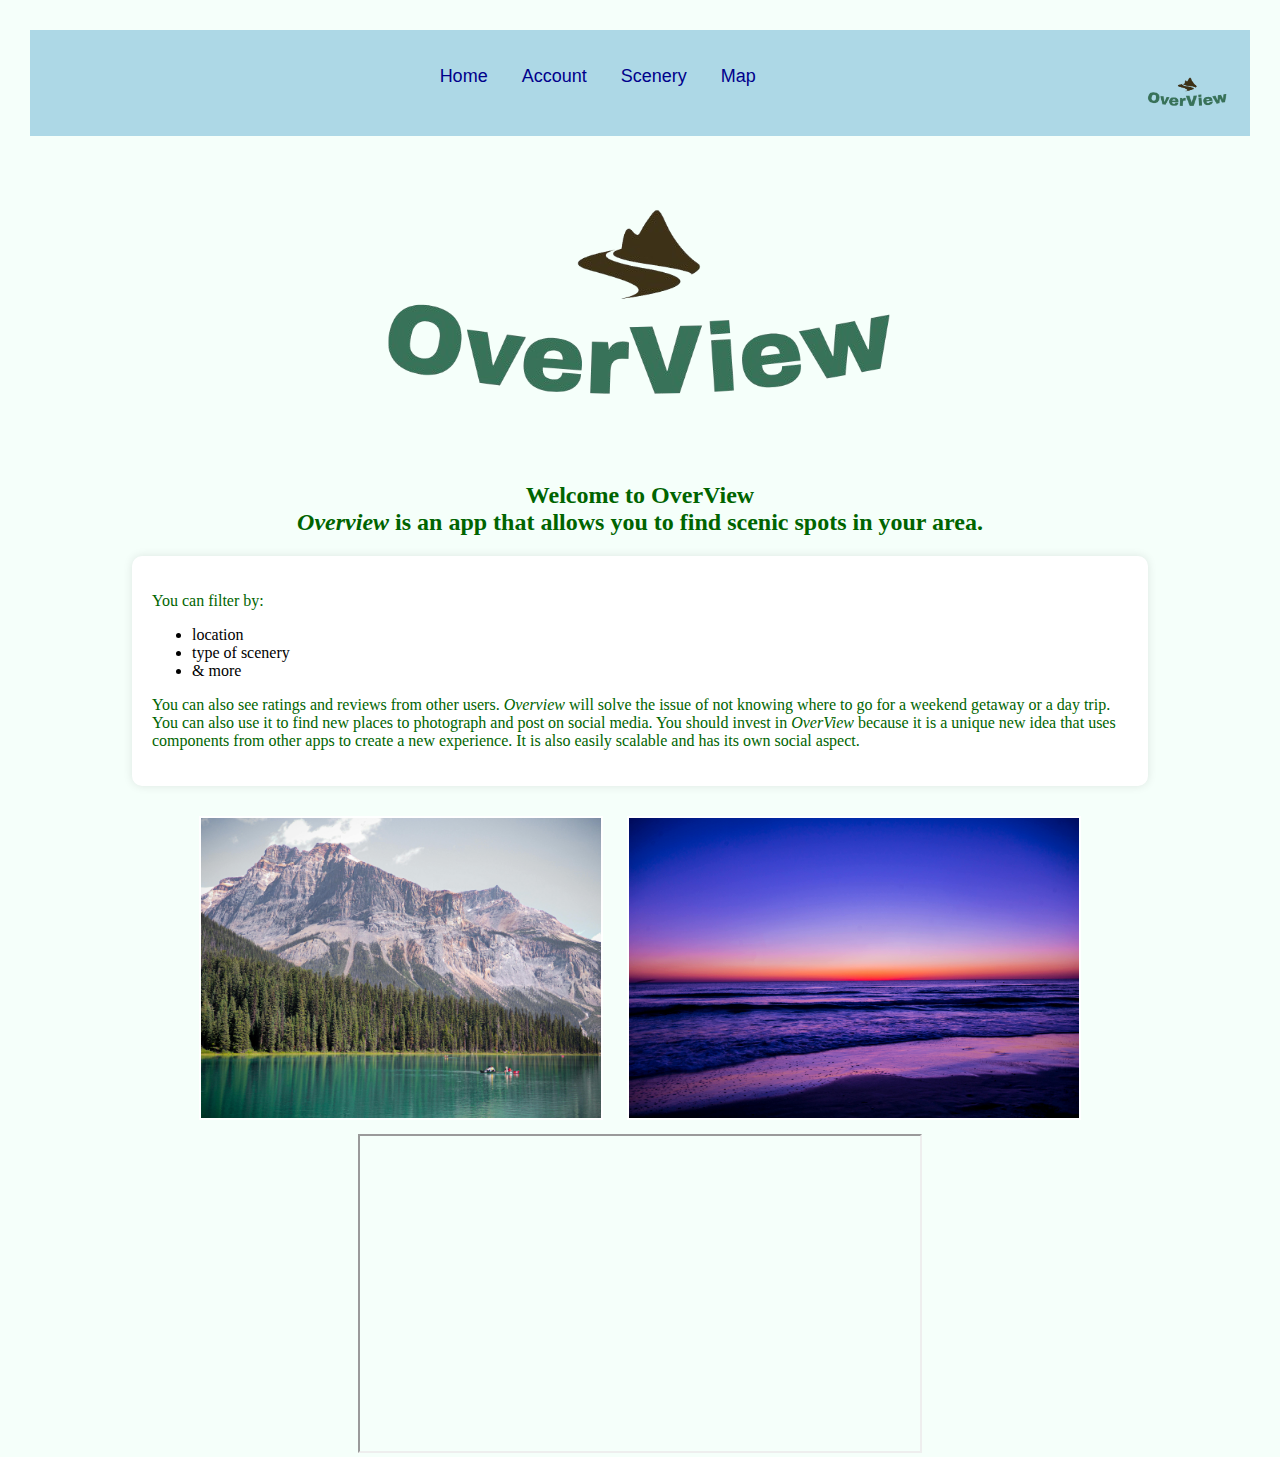
<file: product_site/index.html>
<!DOCTYPE html>
<html lang="en">
<head>
    <meta charset="UTF-8">
    <meta name="viewport" content="width=device-width, initial-scale=1.0">
    <link rel="stylesheet" href="css/style.css">
    <title>OverView</title>
</head>
<body>

    <header>
        <div>
            <img src="images/logo.png" alt="OverView Logo" style="height: 50px; float: right;">
            <nav>
                <ul style="list-style-type: none; padding: 0;">
                    <li style="display: inline; margin-right: 10px;"><a href="index.html">Home</a></li>
                    <li style="display: inline; margin-right: 10px;"><a href="account.html">Account</a></li>
                    <li style="display: inline; margin-right: 10px;"><a href="sceneryPage.html">Scenery</a></li>
                    <li style="display: inline;"><a href="mapView.html">Map</a></li>
                </ul>
            </nav>

        </div>
    </header>

    <div style="text-align: center;">
        <img src="images/logo.png" alt="OverView Logo">
        
        <h2>
            Welcome to OverView<br>
            <em>Overview</em> is an app that allows you to find scenic spots in your area.<br>
        </h2>

    </div>

    <div class = "mainContent">
        <p>
        You can filter by:
        </p>
    
        <ul class="emphasis">
            <li>location</li>
            <li>type of scenery</li>
            <li>& more</li>
        </ul>
    
        <p>
            You can also see ratings and reviews from other users. 
            <em>Overview</em> will solve the issue of not knowing where to go for a weekend getaway or a day trip. You can also use it to find new places to photograph and post on social media.
            You should invest in <em>OverView</em> because it is a unique new idea that uses components from other apps to create a new experience. It is also easily scalable and has its own social aspect.
        </p>
    </div>

    <div style="text-align: center;">
        <img src="images/mountain.jpg" alt="Mountain View" style="width: 400px; height: auto; margin: 10px; border: 2px solid white;">
        <img src="images/ocean.jpg" alt="Ocean View" style="width: 450px; height: auto; margin: 10px; border: 2px solid white;">

        <iframe width="560" height="315" src="https://www.youtube.com/embed/MwFx80N-FlM?si=l0QVdWQhQZ3afEnp" ></iframe>
    </div>

</body>

</html>
</file>
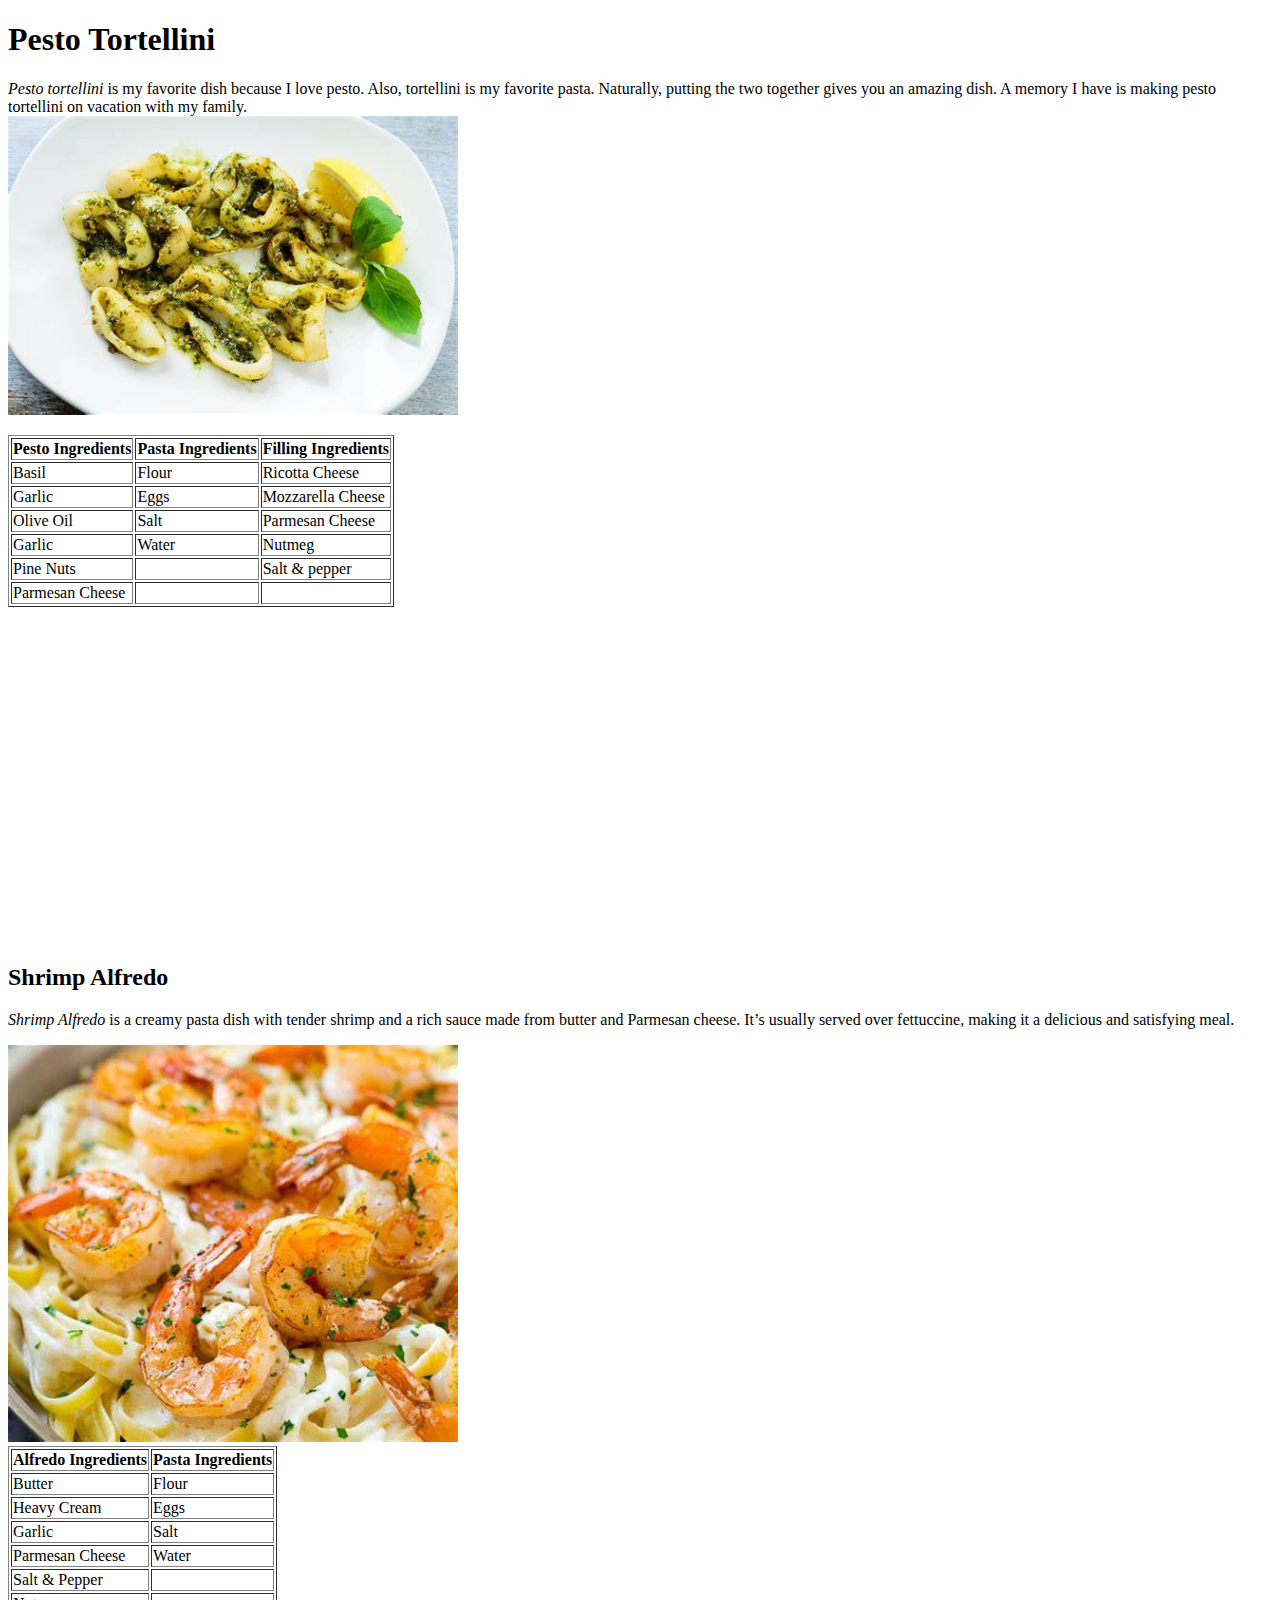
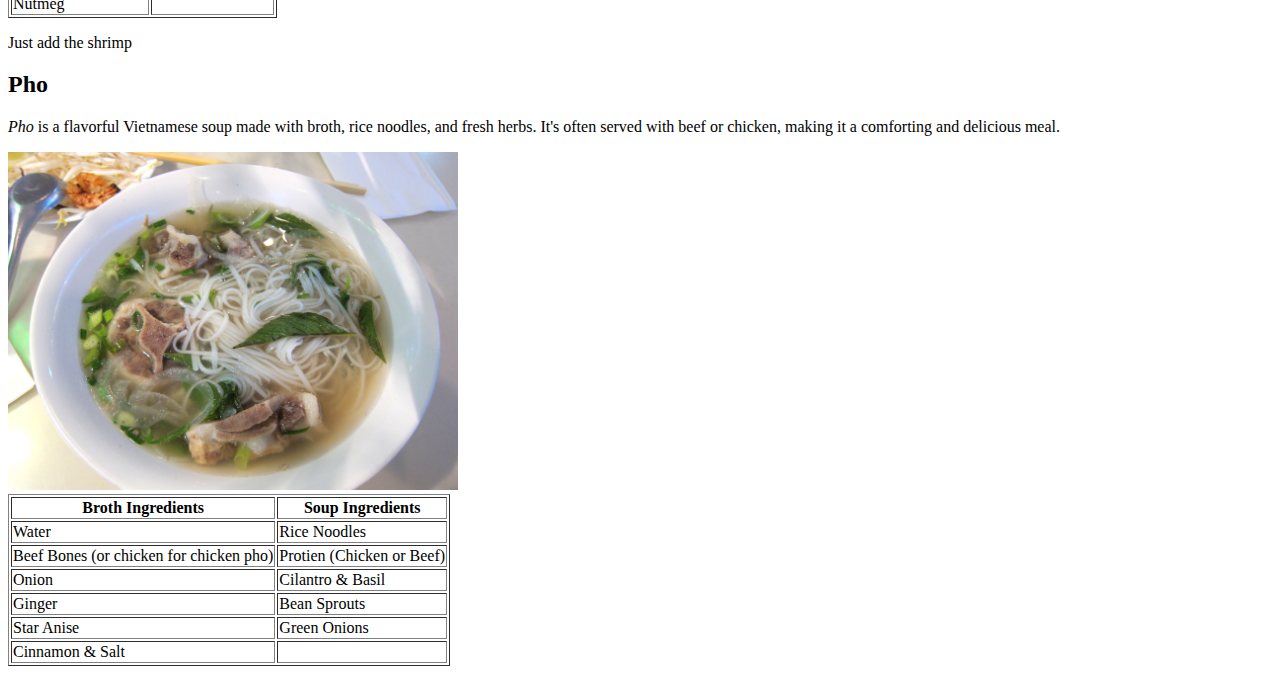
<file: labs/lab3/index.html>
<!DOCTYPE html>
<html lang="en">
<head>
    <meta charset="UTF-8">
    <meta name="viewport" content="width=device-width, initial-scale=1.0">
    <title>Favorite Dish</title>
</head>
<body>

    <h1>
        Pesto Tortellini
    </h1>

    <p>
        <em>Pesto tortellini</em> is my favorite dish because I love pesto. Also, tortellini is my favorite pasta. Naturally, putting the two together gives you an amazing dish. A memory I have is making pesto tortellini on vacation with my family.<br>

        <img src="images/pesto.jpg" alt="Pesto Image" style="width:100%;max-width:450px;">

        <br>
            
            <table border="1">
                <tr>
                <th>Pesto Ingredients</th>
                <th>Pasta Ingredients</th>
                <th>Filling Ingredients</th>
               </tr>

                <tr>
                <td>Basil</td>
                <td>Flour</td>
                <td>Ricotta Cheese</td>
                </tr>
                
                <tr>     
                <td>Garlic</td>
                <td>Eggs</td>
                <td>Mozzarella Cheese</td>
                </tr>
                
                <tr>
                <td>Olive Oil</td>
                <td>Salt</td>
                <td>Parmesan Cheese</td>
                </tr>

                <tr>
                <td>Garlic</td>
                <td>Water</td>
                <td>Nutmeg</td>
                </tr>
                
                <tr>
                <td>Pine Nuts</td>
                <td></td>
                <td>Salt & pepper</td>
                </tr>
                <tr>
                <td>Parmesan Cheese</td>
                <td></td>
                <td></td>
                </tr>
            </table>

        <br>

        <iframe width="560" height="315" src="https://www.youtube.com/embed/CW1nrIJT12A" frameborder="0" ></iframe>
        
    </p>


    <h2>Shrimp Alfredo</h2>
    <p>
        <em>Shrimp Alfredo</em> is a creamy pasta dish with tender shrimp and a rich sauce made from butter and Parmesan cheese. It’s usually served over fettuccine, making it a delicious and satisfying meal.
    </p>

    <img src="images/shrimp.jpg" alt="shrimp alfredo" style="width:100%;max-width:450px;">

    <table border="1">
        <tr>
        <th>Alfredo Ingredients</th>
        <th>Pasta Ingredients</th>
       </tr>

        <tr>
        <td>Butter</td>
        <td>Flour</td>
        </tr>
        
        <tr>     
        <td>Heavy Cream</td>
        <td>Eggs</td>
        </tr>
        
        <tr>
        <td>Garlic</td>
        <td>Salt</td>
        </tr>

        <tr>
        <td>Parmesan Cheese</td>
        <td>Water</td>
        </tr>
        
        <tr>
        <td>Salt & Pepper</td>
        <td></td>
        </tr>

        <tr>
        <td>Nutmeg</td>
        <td></td>
        </tr>
    </table>

    <p>Just add the shrimp</p>

    
    <h2>Pho</h2>
    <p>
        <em>Pho</em> is a flavorful Vietnamese soup made with broth, rice noodles, and fresh herbs. It's often served with beef or chicken, making it a comforting and delicious meal.
    </p>

    <img src="images/pho.jpg" alt="pho dish" style="width:100%;max-width:450px;">

    
    <table border="1">
        <tr>
        <th>Broth Ingredients</th>
        <th>Soup Ingredients</th>
       </tr>

        <tr>
        <td>Water</td>
        <td>Rice Noodles</td>
        </tr>
        
        <tr>     
        <td>Beef Bones (or chicken for chicken pho)</td>
        <td>Protien (Chicken or Beef)</td>
        </tr>
        
        <tr>
        <td>Onion</td>
        <td>Cilantro & Basil</td>
        </tr>

        <tr>
        <td>Ginger</td>
        <td>Bean Sprouts</td>
        </tr>
        
        <tr>
        <td>Star Anise</td>
        <td>Green Onions</td>
        </tr>

        <tr>
        <td>Cinnamon & Salt</td>
        <td></td>
        </tr>
    </table>


</body>
</html>
</file>
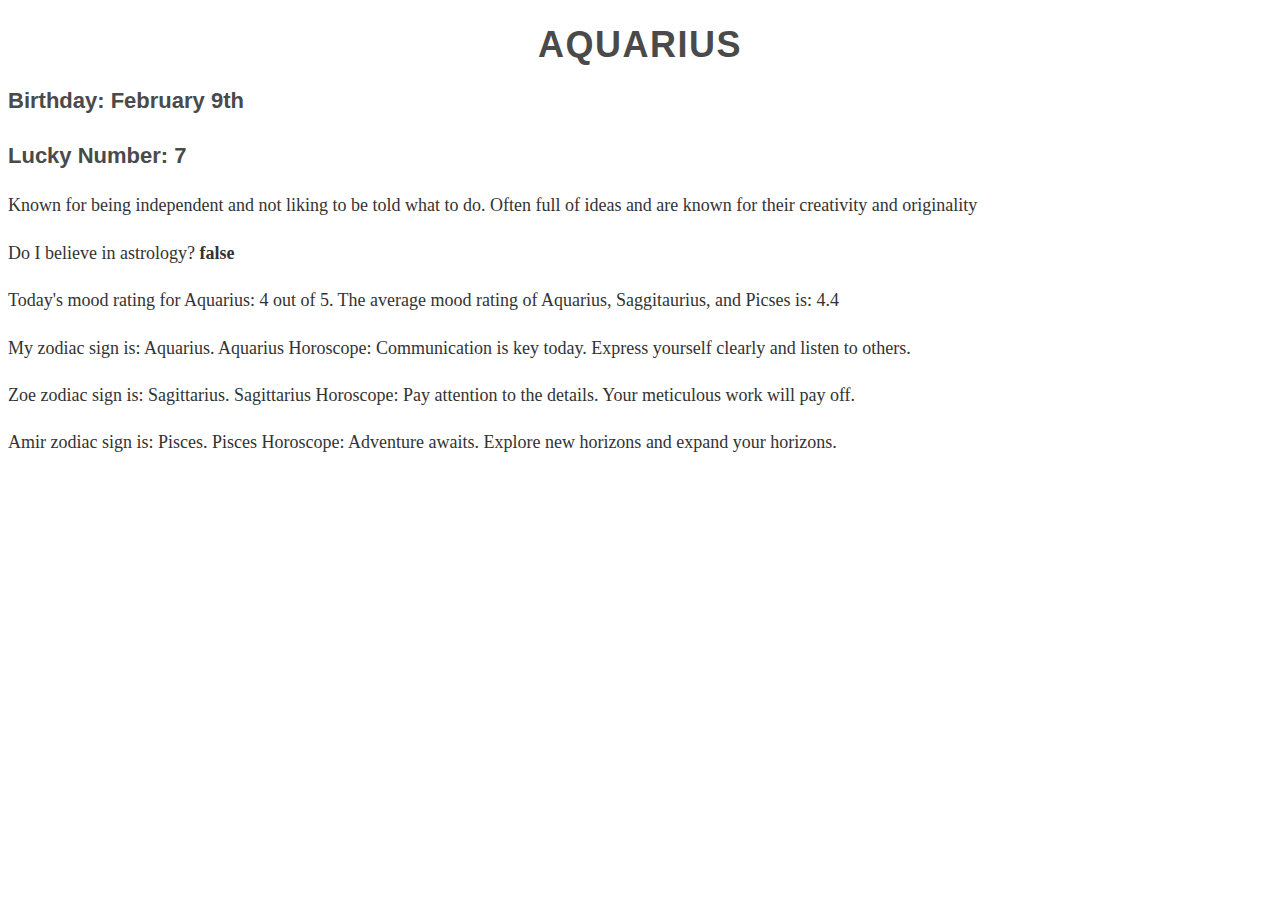
<file: labs/lab7/index.html>
<!DOCTYPE html>
<html>
  <head>
    <link href="css/style.css" type="text/css" rel="stylesheet">
  </head>
  
  <body>
    <h1 id="sign">My Sign</h1>
    <h3 class="birthday">Birthday: </h3>
    <h4 class="luckyNum">Lucky Number: </h4>
    <p>My horoscope...</p>
    <p>Do I believe in astrology? </p>

    <p>Mood Rating</p>

    <p>1</p>

    <p>2</p>

    <p>3</p>
    
  <script src="js/horoscope-data.js"></script>
  </body>
</html>
</file>
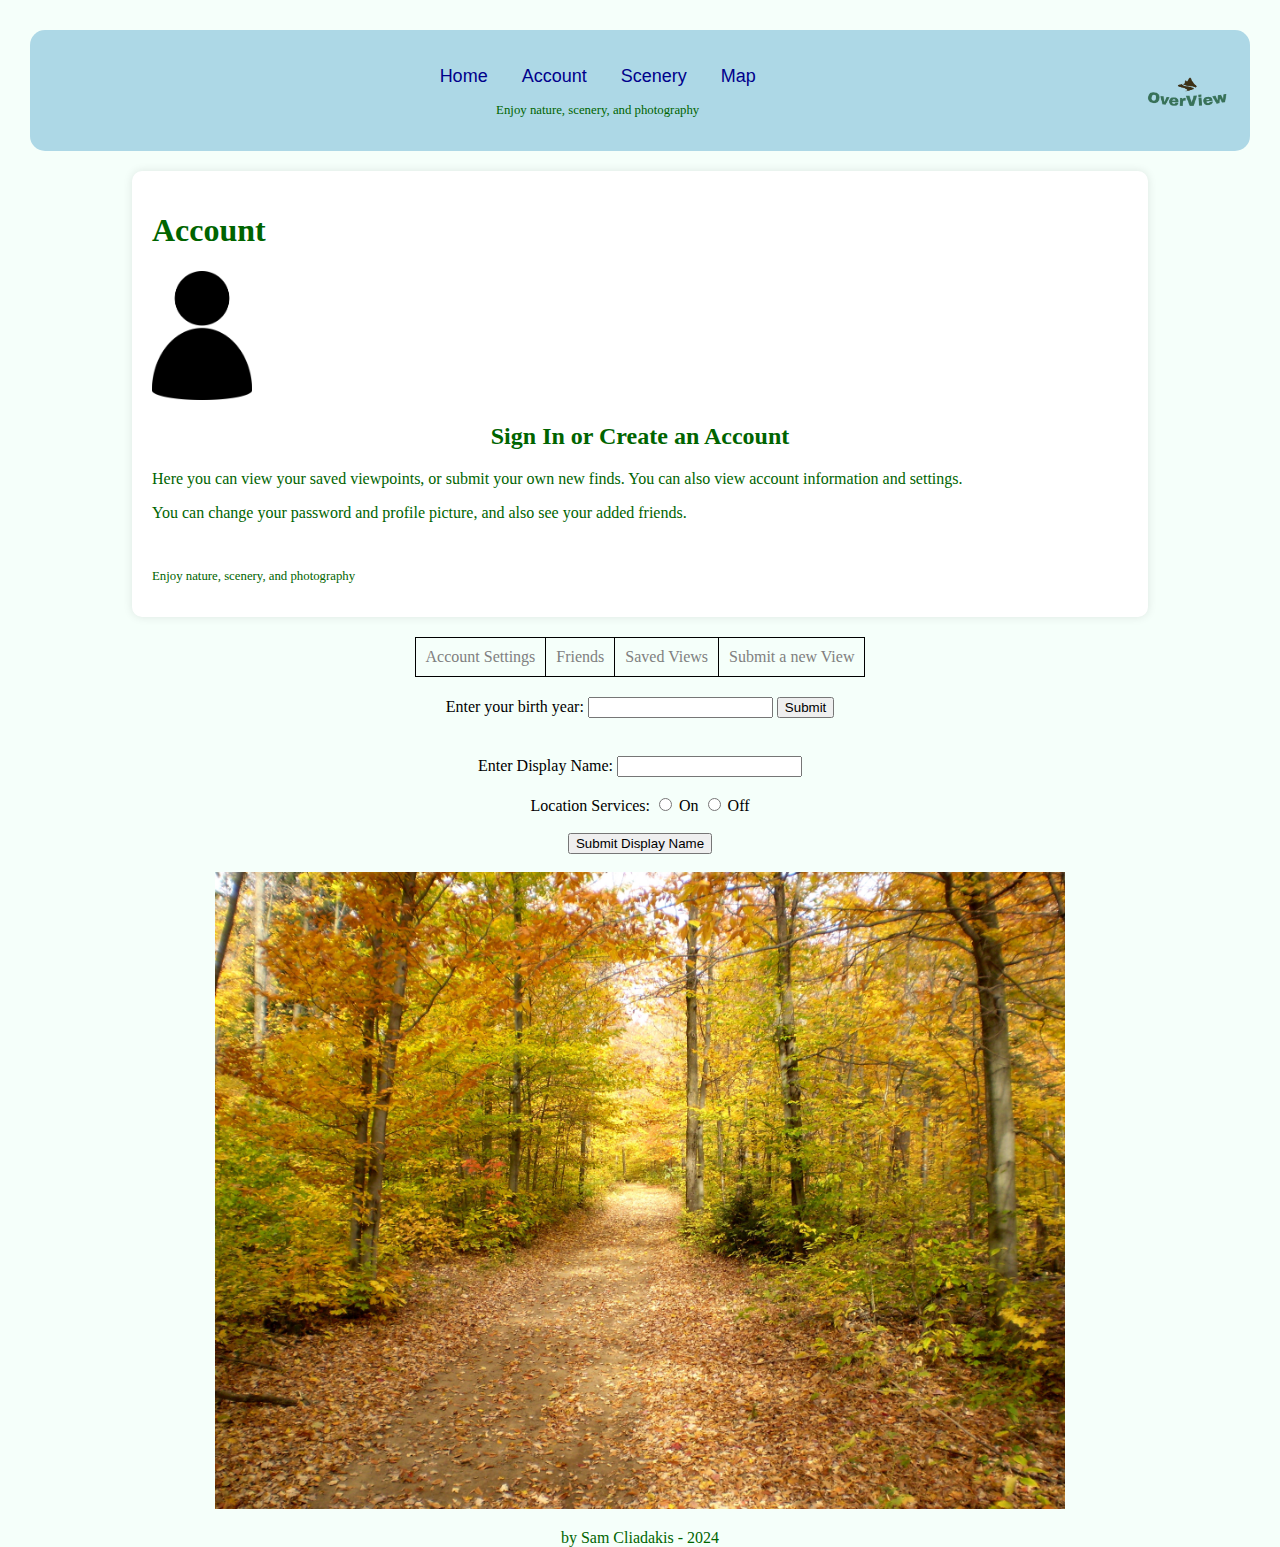
<file: product_site/account-exploration.html>
<!DOCTYPE html>
<html lang="en">
<head>
    <meta charset="UTF-8">
    <meta name="viewport" content="width=device-width, initial-scale=1.0">
    <link rel="stylesheet" href="css/style.css">
    <title>Account Page</title>
    <meta name="keywords" content="nature, photography, scenery">

</head>
<body>
    
    <header style="border-radius: 15px; overflow: hidden;">
        <div>
            <img src="images/logo.png" alt="OverView Logo" style="height: 50px; float: right;">
            <nav>
                <ul style="list-style-type: none; padding: 0;">
                    <li style="display: inline; margin-right: 10px;"><a href="Overview-exploration.html">Home</a></li>
                    <li style="display: inline; margin-right: 10px;"><a href="account-exploration.html">Account</a></li>
                    <li style="display: inline; margin-right: 10px;"><a href="scenery-exploration.html">Scenery</a></li>
                    <li style="display: inline;"><a href="map-exploration.html">Map</a></li>
                </ul>
            </nav>

            <p style="font-size: 0.8em;">Enjoy nature, scenery, and photography</p>

        </div>
    </header>

    <div class = "mainContent">

        <h1>Account</h1>
    

        <img src="images/icon.png" alt="Account Icon" style="width: 100px; height: auto;" />
        
        <h2 style="text-align: center;">Sign In or Create an Account</h2>

        <p>Here you can view your saved viewpoints, or submit your own new finds. You can also view account information and settings.</p>
        <p>You can change your password and profile picture, and also see your added friends.</p>

        <br>

        <p style="font-size: 0.8em;">Enjoy nature, scenery, and photography</p>
    
    </div>

    <div>

            <table style="margin: 0 auto; border-collapse: collapse;">
                <tr>
                    <td class="settings" style="border: 1px solid black; padding: 10px;">Account Settings</td>
                    <td class="settings" style="border: 1px solid black; padding: 10px;">Friends</td>
                    <td class="settings" style="border: 1px solid black; padding: 10px;">Saved Views</td>
                    <td class="settings" style="border: 1px solid black; padding: 10px;">Submit a new View</td>
                </tr>
            </table>

    </div>

    <div style="text-align: center; margin: 20px;">
        <label for="ageInput">Enter your birth year:</label>
        <input type="text" id="ageInput" name="birthyearInput">
        <button onclick="processAge()">Submit</button>
    </div>
    
    <div id="ageOutput" style="text-align: center; margin: 20px;"></div>

    <script src="js/simple_script.js"></script>

    <div style="text-align: center;">

        <br>
        <form onsubmit="event.preventDefault(); alert('Display name saved');">
            <label for="display_name">Enter Display Name:</label>
            <input type="text" id="display_name" name="display_name" required>

            <br><br>

            <label>Location Services:</label>

            <input type="radio" id="location_on" name="location_services" value="on" required>
            <label for="location_on">On</label>

            <input type="radio" id="location_off" name="location_services" value="off" required>
            <label for="location_off">Off</label>

            <br><br>

            <input type="submit" value="Submit Display Name">
        </form>

        <br>
        
        <img src="images/fall.jpg" alt="Scenery Nature Fall Image" style="width: 850px; height: auto;" />

    </div> 

    <footer style="text-align: center; position: static; width: 100%; bottom: 0;">
        <p>by Sam Cliadakis - 2024</p>
    </footer>

</body>

</html>
</file>
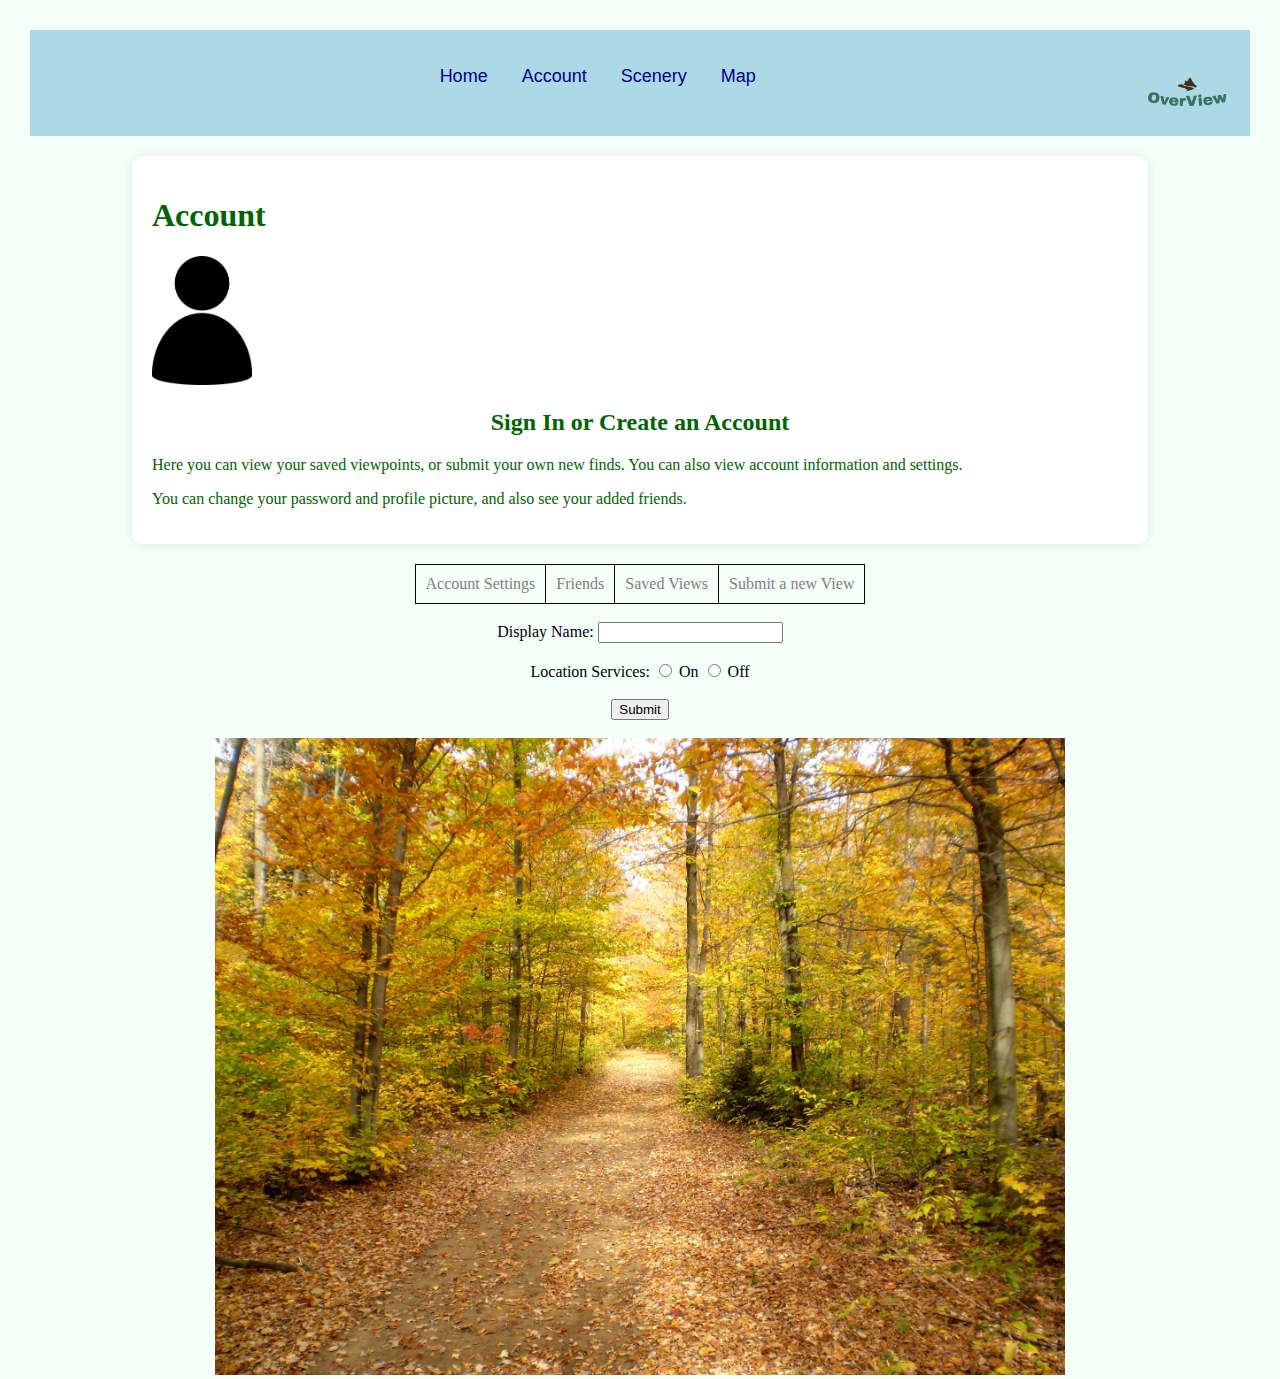
<file: product_site/account.html>
<!DOCTYPE html>
<html lang="en">
<head>
    <meta charset="UTF-8">
    <meta name="viewport" content="width=device-width, initial-scale=1.0">
    <link rel="stylesheet" href="css/style.css">
    <title>Account Page</title>
</head>
<body>
    
    <header>
        <div>
            <img src="images/logo.png" alt="OverView Logo" style="height: 50px; float: right;">
            <nav>
                <ul style="list-style-type: none; padding: 0;">
                    <li style="display: inline; margin-right: 10px;"><a href="index.html">Home</a></li>
                    <li style="display: inline; margin-right: 10px;"><a href="account.html">Account</a></li>
                    <li style="display: inline; margin-right: 10px;"><a href="sceneryPage.html">Scenery</a></li>
                    <li style="display: inline;"><a href="mapView.html">Map</a></li>
                </ul>
            </nav>

        </div>
    </header>

    <div class = "mainContent">

        <h1>Account</h1>
    

        <img src="images/icon.png" alt="Account Icon" style="width: 100px; height: auto;" />
        
        <h2 style="text-align: center;">Sign In or Create an Account</h2>

        <p>Here you can view your saved viewpoints, or submit your own new finds. You can also view account information and settings.</p>
        <p>You can change your password and profile picture, and also see your added friends.</p>
    
    </div>

    <div>

            <table style="margin: 0 auto; border-collapse: collapse;">
                <tr>
                    <td class="settings" style="border: 1px solid black; padding: 10px;">Account Settings</td>
                    <td class="settings" style="border: 1px solid black; padding: 10px;">Friends</td>
                    <td class="settings" style="border: 1px solid black; padding: 10px;">Saved Views</td>
                    <td class="settings" style="border: 1px solid black; padding: 10px;">Submit a new View</td>
                </tr>
            </table>

    </div>

    <div style="text-align: center;">

        <br>

        <form action="/submit_account_info" method="post">
            <label for="display_name">Display Name:</label>
            <input type="text" id="display_name" name="display_name" required>
            <br><br>
            <label>Location Services:</label>
            <input type="radio" id="location_on" name="location_services" value="on" required>
            <label for="location_on">On</label>
            <input type="radio" id="location_off" name="location_services" value="off" required>
            <label for="location_off">Off</label>
            <br><br>
            <input type="submit" value="Submit">
        </form>

        <br>
        
        <img src="images/fall.jpg" alt="Fall Image" style="width: 850px; height: auto;" />

    </div> 

</body>

</html>
</file>
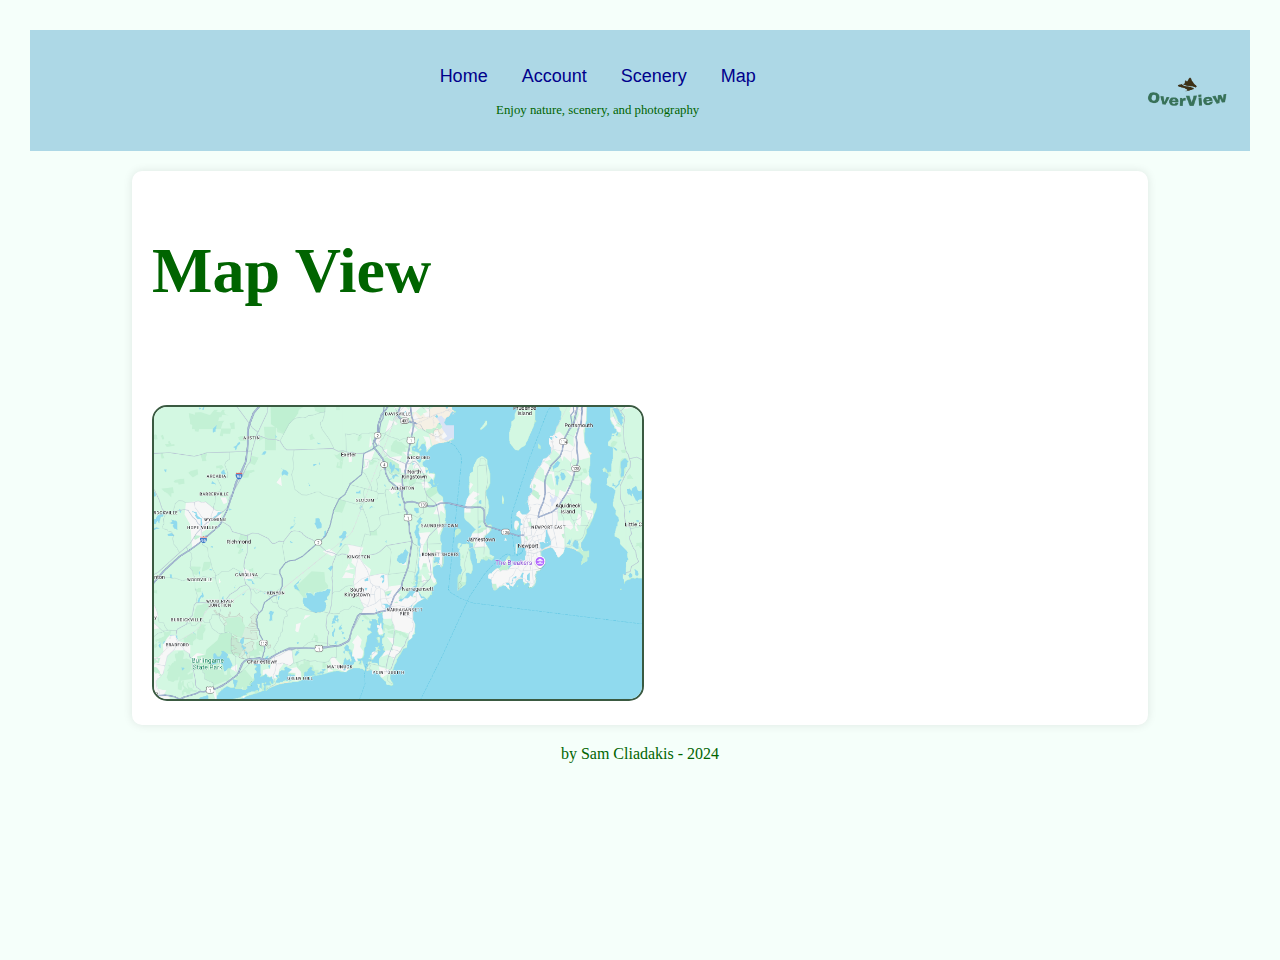
<file: product_site/map-exploration.html>
<!DOCTYPE html>
<html lang="en">
<head>
    <meta charset="UTF-8">
    <meta name="viewport" content="width=device-width, initial-scale=1.0">
    <link rel="stylesheet" href="css/style.css">
    <title>MapView</title>
    <meta name="keywords" content="nature, photography, scenery">

</head>
<body>

    <header>
        <div>
            <img src="images/logo.png" alt="OverView Logo" style="height: 50px; float: right;">
            <nav>
                <ul style="list-style-type: none; padding: 0;">
                    <li style="display: inline; margin-right: 10px;"><a href="Overview-exploration.html">Home</a></li>
                    <li style="display: inline; margin-right: 10px;"><a href="account-exploration.html">Account</a></li>
                    <li style="display: inline; margin-right: 10px;"><a href="scenery-exploration.html">Scenery</a></li>
                    <li style="display: inline;"><a href="map-exploration.html">Map</a></li>
                </ul>
            </nav>

            <p style="font-size: 0.8em;">Enjoy nature, scenery, and photography</p>

        </div>
    </header>

    <div class = "mainContent">

        <h1 style="font-size: 4em;">Map View</h1>

        <br>
        <br>
        <br>
        
        <img src="images/map.png" alt="Map Image" style="width: 50%; border: 2px solid rgb(58, 90, 65); border-radius: 15px;">

        <br>
        
    </div>

    <footer style="text-align: center; position: static; width: 100%; bottom: 0;">
        <p>by Sam Cliadakis - 2024</p>
    </footer>

</body>
</html>
</file>
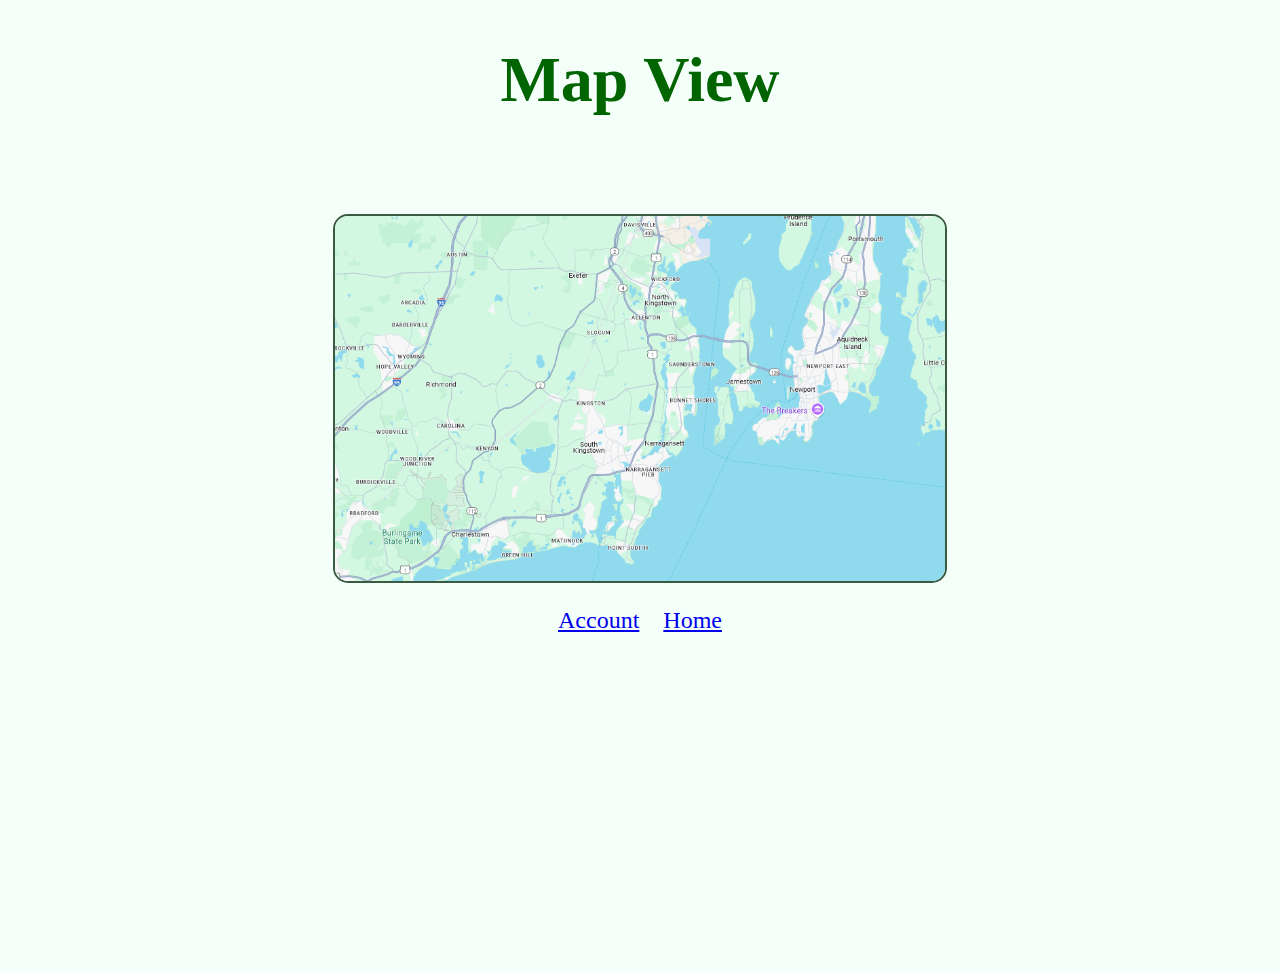
<file: product_site/mapView.html>
<!DOCTYPE html>
<html lang="en">
<head>
    <meta charset="UTF-8">
    <meta name="viewport" content="width=device-width, initial-scale=1.0">
    <link rel="stylesheet" href="css/style.css">
    <title>MapView</title>

</head>
<body>

    <div style="text-align: center;">
        <h1 style="font-size: 4em;">Map View</h1>
    </div>

    <br>
    <br>
    <br>

    <div style="text-align: center;">
        <img src="images/map.png" alt="Map Image" style="width: 50%; border: 2px solid rgb(58, 90, 65); border-radius: 15px;">
    </div>
    
    <div style="text-align: center; margin-top: 20px;">
        <a href="account.html" style="margin-right: 20px; font-size: 1.5em;">Account</a>
        <a href="index.html" style="font-size: 1.5em;">Home</a>
    </div>
</body>
</html>
</file>
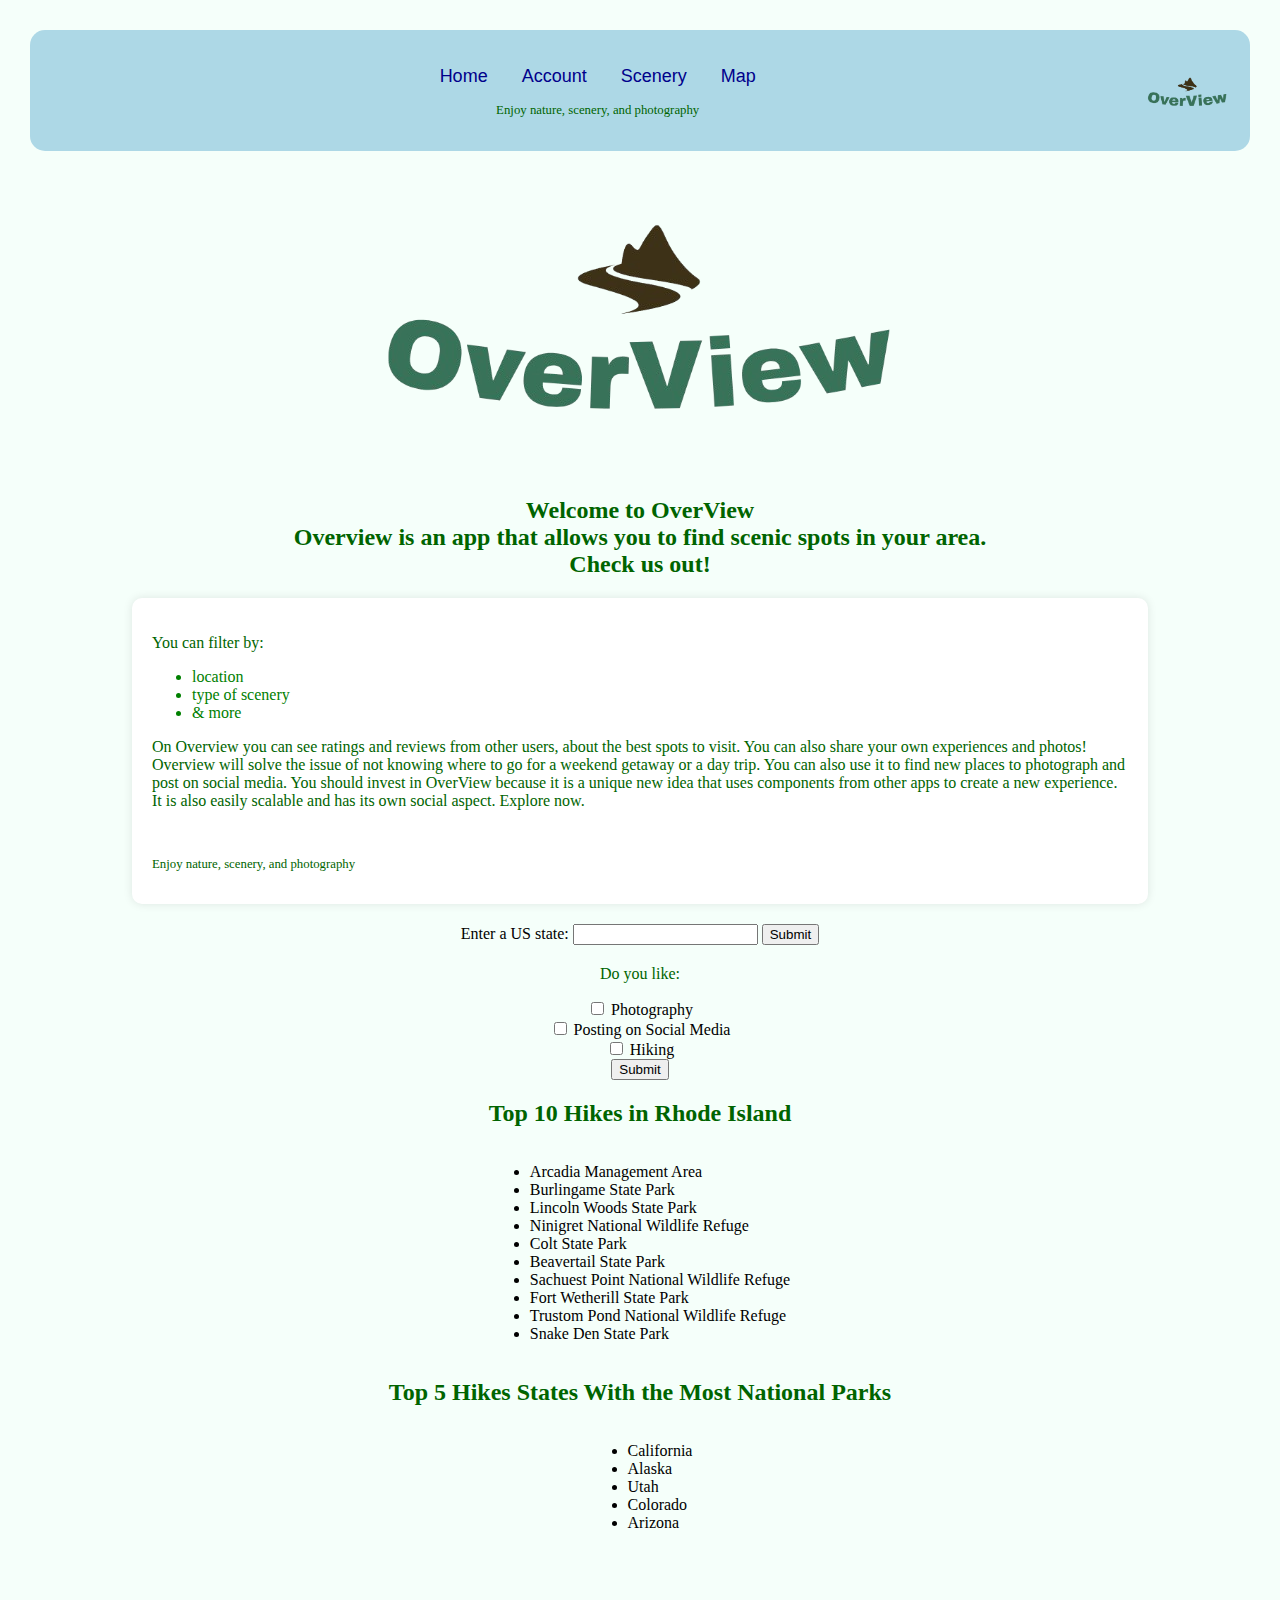
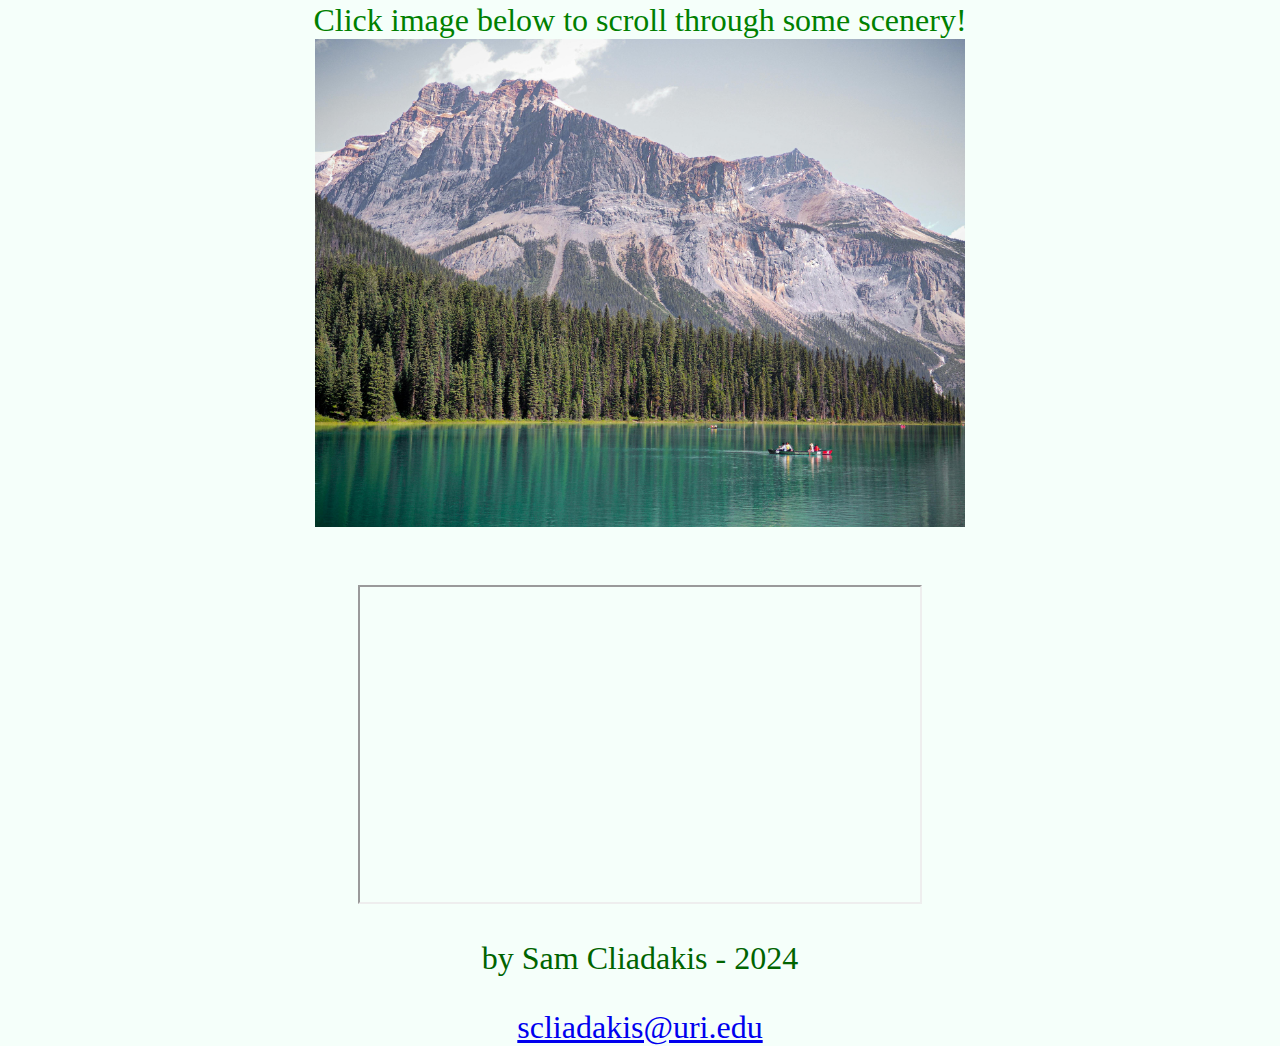
<file: product_site/Overview-exploration.html>
<!DOCTYPE html>
<html lang="en">
<head>
    <meta charset="UTF-8">
    <meta name="viewport" content="width=device-width, initial-scale=1.0">
    <link rel="stylesheet" href="css/style.css">
    <title>OverView - Nature and Exploration</title>
    <meta name="keywords" content="nature, photography, scenery">
</head>

<body>

    <header style="border-radius: 15px; overflow: hidden;">
        <div>
            <img src="images/logo.png" alt="OverView Logo" style="height: 50px; float: right;">
            <nav>
                <ul style="list-style-type: none; padding: 0;">
                    <li style="display: inline; margin-right: 10px;"><a href="Overview-exploration.html" class="nav-link">Home</a></li>
                    <li style="display: inline; margin-right: 10px;"><a href="account-exploration.html" class="nav-link">Account</a></li>
                    <li style="display: inline; margin-right: 10px;"><a href="scenery-exploration.html" class="nav-link">Scenery</a></li>
                    <li style="display: inline;"><a href="map-exploration.html" class="nav-link">Map</a></li>
                </ul>
            </nav>

            <p style="font-size: 0.8em;">Enjoy nature, scenery, and photography</p>

        </div>
    </header>

    

    <div style="text-align: center;">
        <img src="images/logo.png" alt="OverView Nature Logo">
        
        <h2 class="welcome">
            Welcome to OverView<br>
            <em>Overview</em> is an app that allows you to find scenic spots in your area.<br>
        </h2>

    </div>

    <div class = "mainContent">
        <p>
        You can filter by:
        </p>
    
        <ul class="emphasis">
            <li>location</li>
            <li>type of scenery</li>
            <li>& more</li>
        </ul>
    
        <p id="description">
            On Overview you can see ratings and reviews from other users, about the best spots to visit. You can also share your own experiences and photos! 
            <em>Overview</em> will solve the issue of not knowing where to go for a weekend getaway or a day trip. You can also use it to find new places to photograph and post on social media.
            You should invest in <em>OverView</em> because it is a unique new idea that uses components from other apps to create a new experience. It is also easily scalable and has its own social aspect.
        </p>

        <br>

        <p style="font-size: 0.8em;">Enjoy nature, scenery, and photography</p>
    </div>


    <div style="text-align: center; margin: 20px;">
        <label for="stateInput">Enter a US state:</label>
        <input type="text" id="stateInput" name="stateInput">
        <button onclick="processState()">Submit</button>
    </div>

    <div id="output" style="text-align: center; margin: 20px;"></div>

    <script src="js/simple_script.js"></script>

    <div style="text-align: center; margin: 20px;">
        <form>
            <p>Do you like:</p>
            <label>
                <input type="checkbox" name="interests" value="photography"> Photography
            </label><br>
            <label>
                <input type="checkbox" name="interests" value="social_media"> Posting on Social Media
            </label><br>
            <label>
                <input type="checkbox" name="interests" value="hiking"> Hiking
            </label><br>
            <button type="submit">Submit</button>
        </form>
    </div>
    
    <div style="text-align: center; margin: 20px;">
        <h3></h3>
        <div id="results"></div>
    </div>

    <script src="js/decisionTree.js"></script>

    <div style="text-align: center;">
        <h2>Top 10 Hikes in Rhode Island</h2>
        <div id="hikeList" style="display: inline-block; text-align: left;"></div>
    </div>

    <div style="text-align: center;">
        <h2>Top 5 Hikes States With the Most National Parks</h2>
        <div id="stateList" style="display: inline-block; text-align: left;"></div>
    </div>
    
    <script src="js/loops.js"></script>

    <br><br><br>

    <div style="text-align: center; font-size: 2em; color: green;">
        Click image below to scroll through some scenery!
    </div>

    <div style="text-align: center;">
        <img id="toggleImage" src="images/mountain.jpg" alt="Toggle Image" style="width: 650px;">
    </div>

    <br><br><br>

    <script src="js/eventListener.js"></script>

    <div style="text-align: center;">
        <iframe width="560" height="315" src="https://www.youtube.com/embed/MwFx80N-FlM?si=l0QVdWQhQZ3afEnp" ></iframe>
    </div>

    <footer style="text-align: center; position: relative; width: 100%; margin-top: 20px; font-size: 2em;">
        <p>by Sam Cliadakis - 2024</p>
        <a href= "mailto:scliadakis@uri.edu">scliadakis@uri.edu</a>
    </footer>

</body>


</html>
</file>
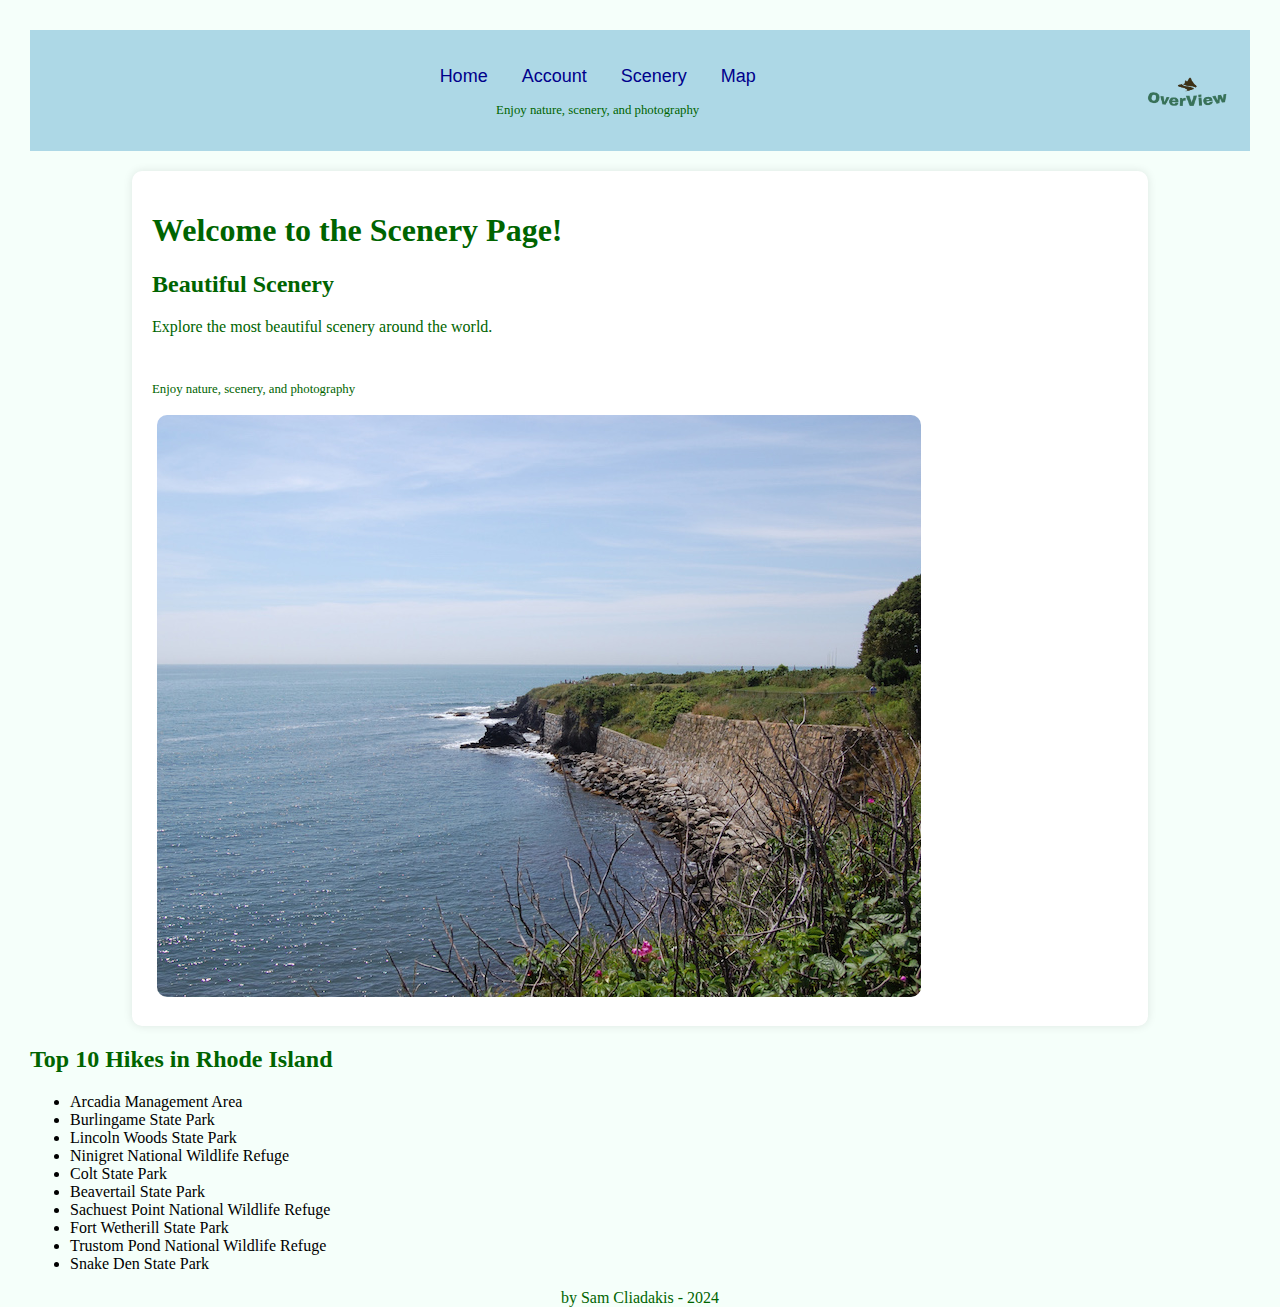
<file: product_site/scenery-exploration.html>
<!DOCTYPE html>
<html lang="en">
<head>
    <meta charset="UTF-8">
    <meta name="viewport" content="width=device-width, initial-scale=1.0">
    <link rel="stylesheet" href="css/style.css">
    <title>Scenery Page</title>
    <meta name="keywords" content="nature, photography, scenery">

</head>
<body>
    
    <header>
        <div>
            <img src="images/logo.png" alt="OverView Logo" style="height: 50px; float: right;">
            <nav>
                <ul style="list-style-type: none; padding: 0;">
                    <li style="display: inline; margin-right: 10px;"><a href="Overview-exploration.html">Home</a></li>
                    <li style="display: inline; margin-right: 10px;"><a href="account-exploration.html">Account</a></li>
                    <li style="display: inline; margin-right: 10px;"><a href="scenery-exploration.html">Scenery</a></li>
                    <li style="display: inline;"><a href="map-exploration.html">Map</a></li>
                </ul>
            </nav>

            <p style="font-size: 0.8em;">Enjoy nature, scenery, and photography</p>

        </div>
    </header>
    
    <div class = "mainContent">
        <h1>Welcome to the Scenery Page!</h1>

        <h2>Beautiful Scenery</h2>
        <p>Explore the most beautiful scenery around the world.</p>
        <br>

        <p style="font-size: 0.8em;">Enjoy nature, scenery, and photography</p>

        <img src="images/cliffWalk.jpg" alt="Nature Scenic Cliff Walk" style="border: 5px solid white; border-radius: 15px;">

    </div>

    <h2>Top 10 Hikes in Rhode Island</h2>
    <div id="hikeList"></div>


    <script src="js/loops.js"></script>

    <footer style="text-align: center; position: static; width: 100%; bottom: 0;">
        <p>by Sam Cliadakis - 2024</p>
    </footer>
</body>
</html>
</file>
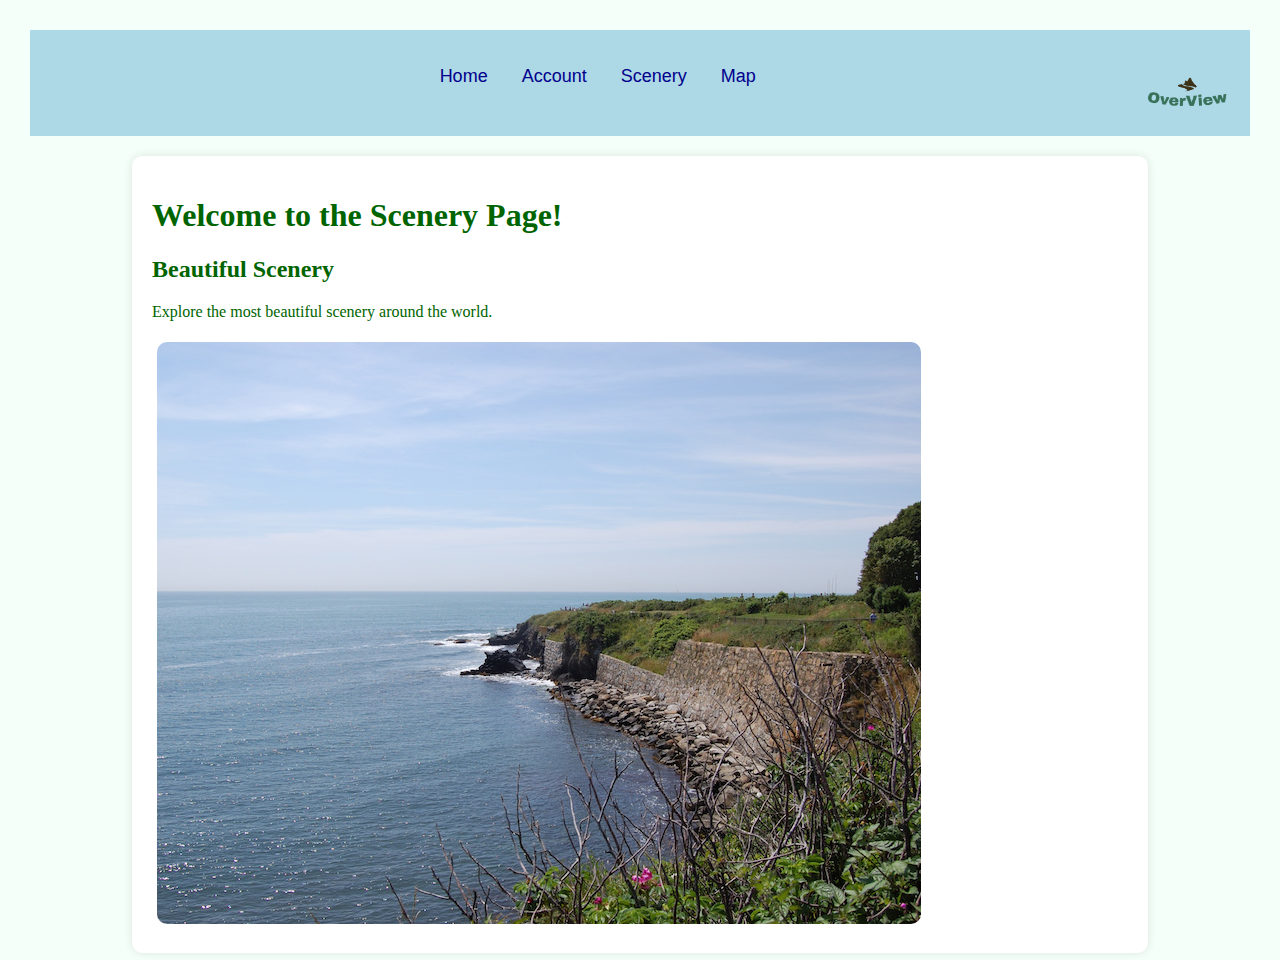
<file: product_site/sceneryPage.html>
<!DOCTYPE html>
<html lang="en">
<head>
    <meta charset="UTF-8">
    <meta name="viewport" content="width=device-width, initial-scale=1.0">
    <link rel="stylesheet" href="css/style.css">
    <title>Scenery Page</title>
</head>
<body>
    
    <header>
        <div>
            <img src="images/logo.png" alt="OverView Logo" style="height: 50px; float: right;">
            <nav>
                <ul style="list-style-type: none; padding: 0;">
                    <li style="display: inline; margin-right: 10px;"><a href="index.html">Home</a></li>
                    <li style="display: inline; margin-right: 10px;"><a href="account.html">Account</a></li>
                    <li style="display: inline; margin-right: 10px;"><a href="sceneryPage.html">Scenery</a></li>
                    <li style="display: inline;"><a href="mapView.html">Map</a></li>
                </ul>
            </nav>

        </div>
    </header>
    
    <div class = "mainContent">
        <h1>Welcome to the Scenery Page!</h1>

        <h2>Beautiful Scenery</h2>
        <p>Explore the most beautiful scenery around the world.</p>

        <img src="images/cliffWalk.jpg" alt="Cliff Walk" style="border: 5px solid white; border-radius: 15px;">

    </div>
</body>
</html>
</file>
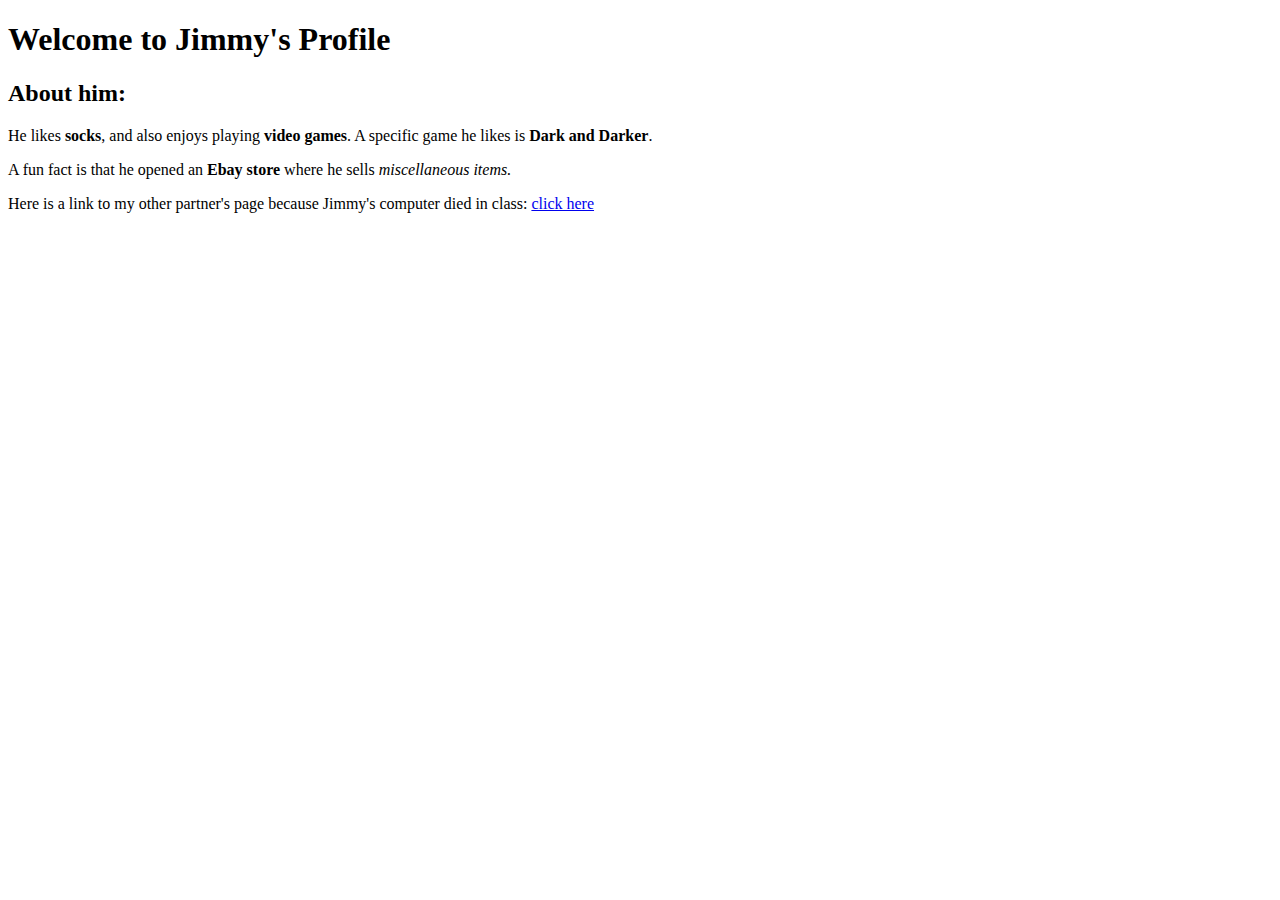
<file: labs/lab2/profile.html>
<!DOCTYPE html>
<html lang="en">
<head>
    <meta charset="UTF-8">
    <meta name="viewport" content="width=device-width, initial-scale=1.0">
    <title>Jimmy's Profile</title>
</head>
<body>
    <h1>Welcome to Jimmy's Profile</h1>
    <h2>About him:</h2>
    <p>He likes <strong>socks</strong>, and also enjoys playing <strong>video games</strong>.
        A specific game he likes is <strong>Dark and Darker</strong>. </p>  
    <p>A fun fact is that he opened an <strong>Ebay store</strong> where he sells <em>miscellaneous items.</em></p>
    <p>Here is a link to my other partner's page because Jimmy's computer died in class: 
        <a href="https://ethancarlson.rhody.dev/csc271_projects/labs/lab2/profile.html">click here</a>
    </p>
</body>
</html>
</file>
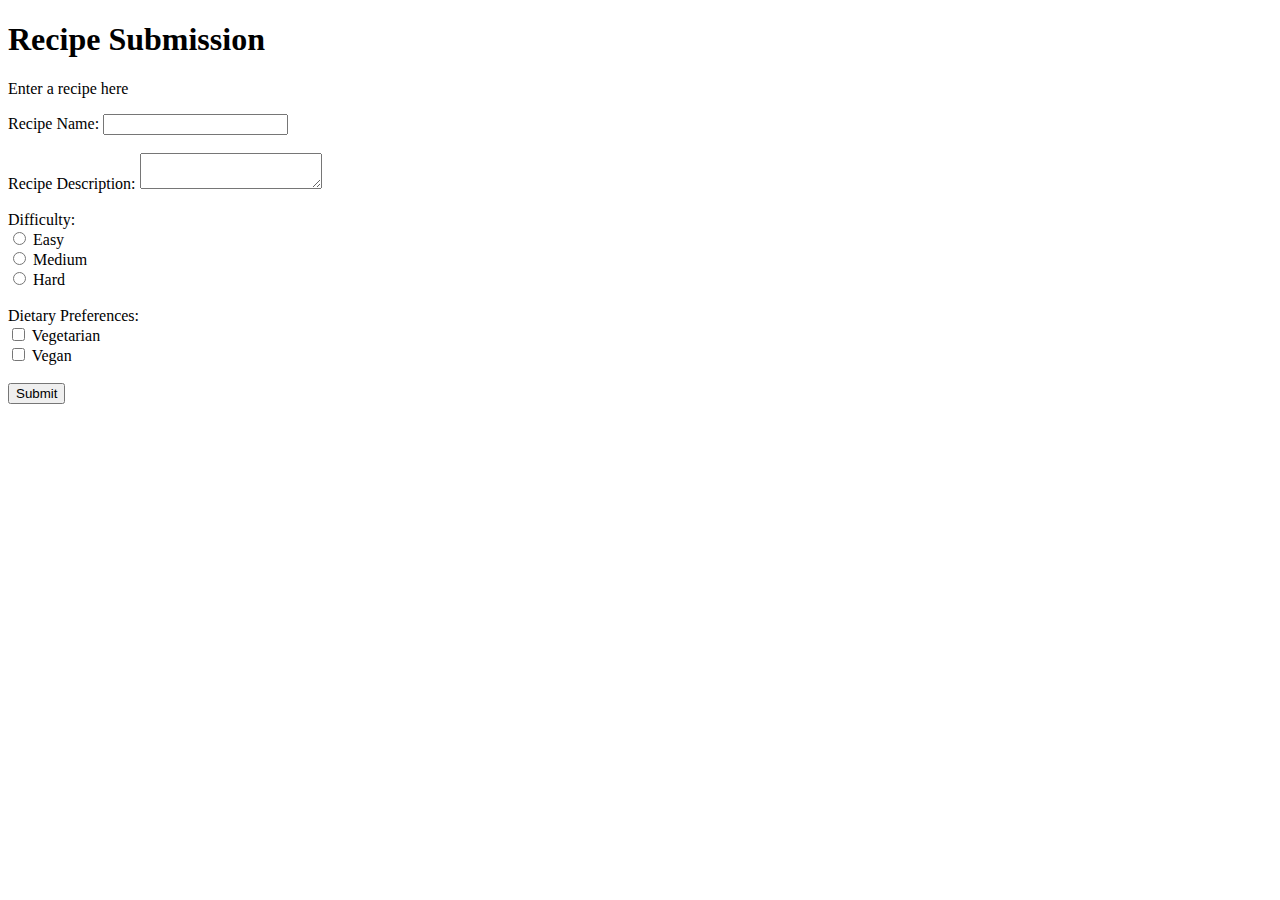
<file: labs/lab3/submission.html>
<!DOCTYPE html>
<html lang="en">
<head>
    <meta charset="UTF-8">
    <title>Submission</title>
</head>
<body>
    <h1>Recipe Submission</h1>
    <p>Enter a recipe here</p>
</body>

<form action="index.html" method="get">
    <label for="recipe-name">Recipe Name:</label>
    <input type="text" id="recipe-name" name="recipe-name" required><br><br>

    <label for="recipe-description">Recipe Description:</label>
    <textarea id="recipe-description" name="recipe-description" required></textarea><br><br>

    <label>Difficulty:</label><br>
    <input type="radio" id="easy" name="difficulty" value="easy" required>
    <label for="easy">Easy</label><br>
    <input type="radio" id="medium" name="difficulty" value="medium">
    <label for="medium">Medium</label><br>
    <input type="radio" id="hard" name="difficulty" value="hard">
    <label for="hard">Hard</label><br><br>

    <label>Dietary Preferences:</label><br>
    <input type="checkbox" id="vegetarian" name="dietary" value="vegetarian">
    <label for="vegetarian">Vegetarian</label><br>
    <input type="checkbox" id="vegan" name="dietary" value="vegan">
    <label for="vegan">Vegan</label><br><br>

    <input type="submit" value="Submit">
</form>
</html>
</file>
<file: product_site/css/style.css>
h1, h2, h3, h4, h5, h6 {
    font-family: 'Georgia', serif; /* Choose your preferred font */
    color: darkgreen;
}

header {
    overflow: hidden;
    background-color: lightblue;
    padding: 20px;
    text-align: center;
}

header a {
    font-family: 'Arial', sans-serif;
    color: darkblue;
    font-size: 18px;
    padding: 10px;
    text-decoration: none;
    transition: background-color 0.3s, color 0.3s; /* Smooth transition for hover effects */
}

header a:hover {
    background-color: darkblue;
    color: white;
}

header a:active {
    background-color: navy;
    color: white;
}

header a.current {
    background-color: darkgreen;
    color: white;
}

header a.right {
    float: right;
}

.mainContent {
    width: 80%; 
    background-color: white; 
    padding: 20px;
    margin: 20px auto; /* Center the content box */
    border-radius: 10px;
    box-shadow: 0 0 10px rgba(0, 0, 0, 0.1); 
}


body {
    background-color: mintcream;
    margin: 0;
    height: 100vh; /* Full viewport height */
    margin: 30px;
}

p {
    font-family: 'Georgia', serif;
    color: darkgreen;
}

#emphasis {
    font-weight: bold;
    text-transform: uppercase;
}

.settings {
    color: grey;
    font-family: 'Georgia', serif;
}

@media screen and (max-width: 600px) {
    header a {
        float: none;
        display: block;
        text-align: left;
    }

    header a.right {
        text-align: right;
    }

    .mainContent {
        width: 100%;
        font-size: 1.2em; /* Adjust as needed */
    }

    img {
        max-width: 100%;
        height: auto;
    }
}
</file>
<file: labs/lab7/css/style.css>
#sign {
    font-size: 36px;
    color: #4A4A4A;
    text-align: center;
    text-transform: uppercase;
    letter-spacing: 1.5px;
    font-family: 'Helvetica Neue', sans-serif; 
    margin-bottom: 20px;
}




.birthday {
    font-size: 22px;
    color: #4A4A4A; 
    margin-bottom: 10px;
    font-family: 'Helvetica Neue', sans-serif; 
}


.luckyNum {
    font-size: 22px;
    color: #4A4A4A;
    font-family: 'Helvetica Neue', sans-serif; 
    margin-bottom: 20px;
}


p {
    font-size: 18px;
    line-height: 1.8;
    color: #333; 
    font-family: 'Georgia', serif; 
    margin: 15px 0;
}
</file>
